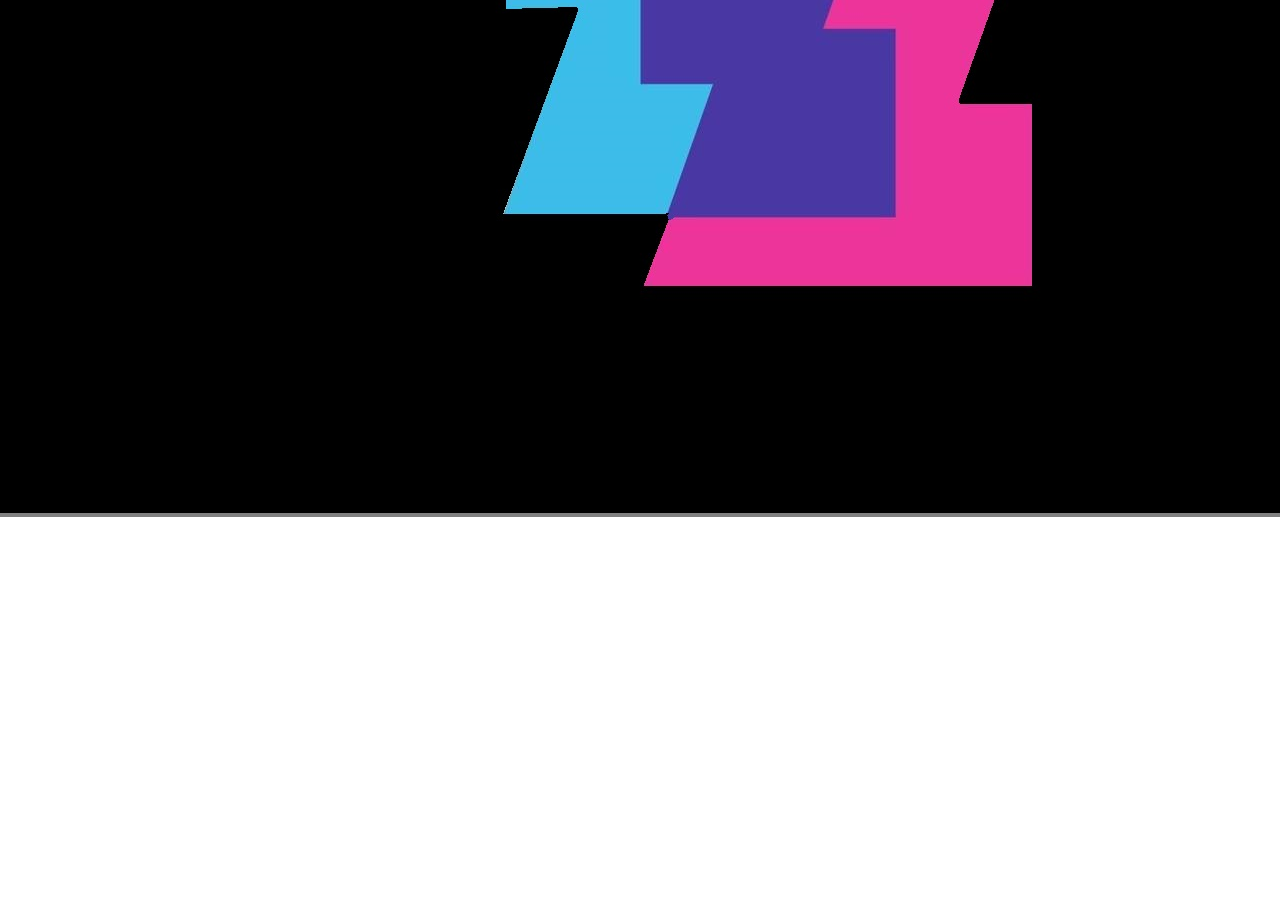
<file: index.html>
<!DOCTYPE html>
<html lang="en">

<head>
    <meta charset="UTF-8">
    <meta name="viewport" content="width=device-width, initial-scale=1.0">
    <title>Portfolio Otavio</title>
    <link rel="stylesheet" href="script.css">
</head>

<body>


    <nav>
        <ul>
            <li><img src="perfil.png" class="perfil"></li>
            <li class="a"> <a href="index.html">Home</li></a>
            <li>|</li>
            <li class="a"><a href="about.html">Portfolio</li></a>
            <li>|</li>
            <li class="a"><a href="services.html">Services</li></a>
            <li>|</li>
            <li class="a"><a href="contacts.html">Contacts</li></a>
        </ul>
        <div>

            <p class="nome">Enzo Zon</p>
            <p class="descricao">Desenvolvedor de Software</p>
            <p class="descricao">Desenvolvedor de Aplicativos</p>
            <p class="descricao">Freelancer</p>
            <p class="descricao">Progamador HTML</p>

            <img id="foto" src="unnamed.png" alt="unnamed">


        </div>




</body>

</html>
</file>
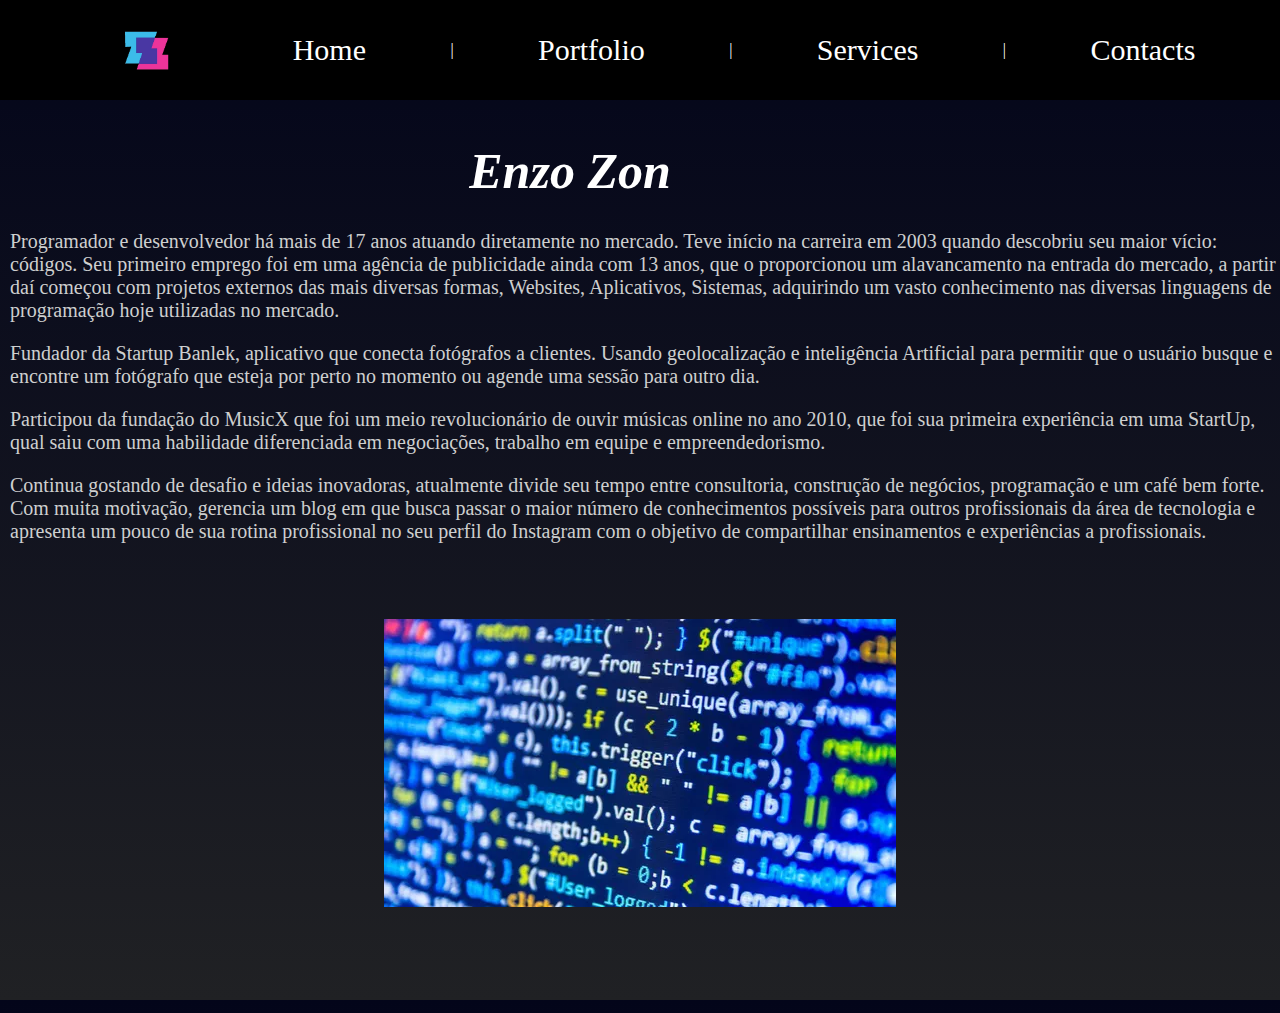
<file: about.html>
<!DOCTYPE html>

<head>
    <meta http-equiv="X-UA-Compatible" content="IE=edge">
    <link rel="stylesheet" href="about.css">
    <title>Portfolio Otavio</title>
</head>

<body>

    <nav>
        <ul>
            <li><img src="perfil.png" class="perfil"></li>
            <li class="a"> <a href="index.html">Home</li></a>
            <li>|</li>
            <li class="a"><a href="about.html">Portfolio</li></a>
            <li>|</li>
            <li class="a"><a href="services.html">Services</li></a>
            <li>|</li>
            <li class="a"><a href="contacts.html">Contacts</li></a>
        </ul>
        <nav>

            <div class="texto">

                <h3>Enzo Zon</h3>

                <p> Programador e desenvolvedor há mais de 17 anos atuando diretamente no mercado.
                    Teve início na carreira em 2003 quando descobriu seu maior vício: códigos. Seu primeiro emprego
                    foi
                    em uma agência de publicidade ainda com 13 anos, que o proporcionou um alavancamento na entrada
                    do
                    mercado, a partir daí começou com projetos externos das mais diversas formas, Websites,
                    Aplicativos,
                    Sistemas, adquirindo um vasto conhecimento nas diversas linguagens de programação hoje
                    utilizadas no
                    mercado.</p>

                <p>Fundador da Startup Banlek, aplicativo que conecta fotógrafos a clientes. Usando geolocalização e
                    inteligência Artificial para permitir que o usuário busque e encontre um fotógrafo que esteja
                    por
                    perto no momento ou agende uma sessão para outro dia.</p>

                <p>Participou da fundação do MusicX que foi um meio revolucionário de ouvir músicas online no ano
                    2010,
                    que foi sua primeira experiência em uma StartUp, qual saiu com uma habilidade diferenciada em
                    negociações, trabalho em equipe e empreendedorismo.</p>

                <p>Continua gostando de desafio e ideias inovadoras, atualmente divide seu tempo entre consultoria,
                    construção de negócios, programação e um café bem forte. Com muita motivação, gerencia um blog
                    em
                    que busca passar o maior número de conhecimentos possíveis para outros profissionais da área de
                    tecnologia e apresenta um pouco de sua rotina profissional no seu perfil do Instagram com o
                    objetivo
                    de compartilhar ensinamentos e experiências a profissionais.</p>
                <div class="container">
                    <img class="foto2" src="prog.png">
                </div>
            </div>




</body>

</html>
</file>
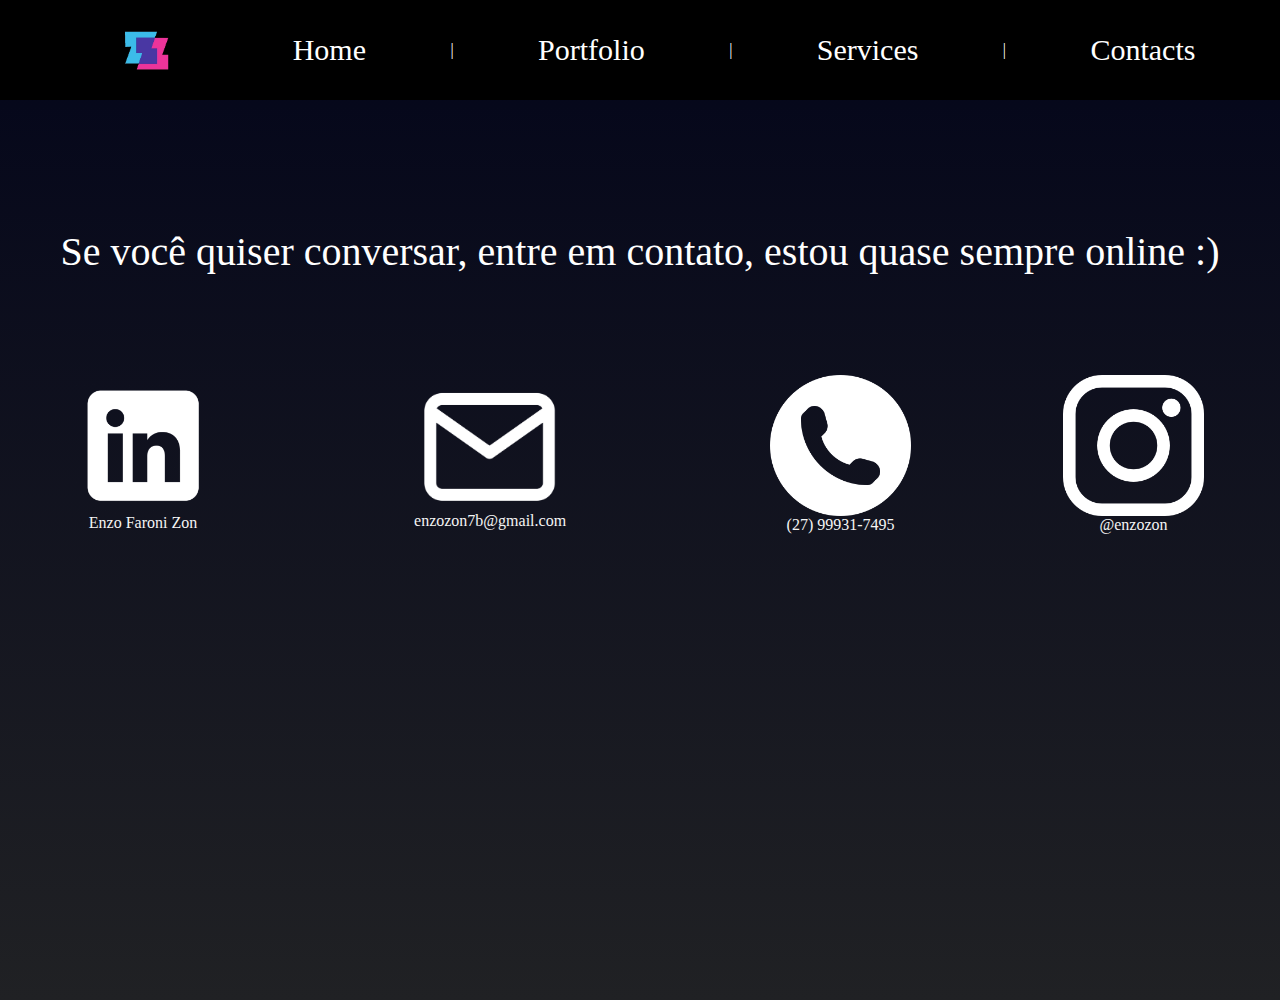
<file: contacts.html>
<!DOCTYPE html>

<head>
    <meta http-equiv="X-UA-Compatible" content="IE=edge">
    <link rel="stylesheet" href="contacts.css">
    <title>Portfolio Otavio</title>
</head>

<body>
    <main class="main">


        <nav>
            <ul class="header">
                <li><img src="perfil.png" class="perfil"></li>
                <li class="a"> <a href="index.html">Home</li></a>
                <li>|</li>
                <li class="a"><a href="about.html">Portfolio</li></a>
                <li>|</li>
                <li class="a"><a href="services.html">Services</li></a>
                <li>|</li>
                <li class="a"><a href="contacts.html">Contacts</li></a>
            </ul>
        </nav>

        <div class="texto">

            <p class="paragrafo">Se você quiser conversar, entre em contato, estou quase sempre online :)</p>
        </div>




        <div class="imagem">

            <div class="BOX2">

                <div class="box">
                    <img class="png" src="linkedin.png">
                    <p class="descricao">Enzo Faroni Zon</p>
                </div>
                <div class="box">
                    <img class="png_email" src="email.png">
                    <p class="descricao">enzozon7b@gmail.com</p>
                </div class="box">
                <div class="box">
                    <img class="png" src="telefone.png" alt="">
                    <p class="descricao">(27) 99931-7495</p>
                </div>
                <div class="box">
                    <img class="png" src="instagram.png" alt="">
                    <p class="descricao">@enzozon</p>
                </div>

            </div>



    </main>
</body>

</html>
</file>
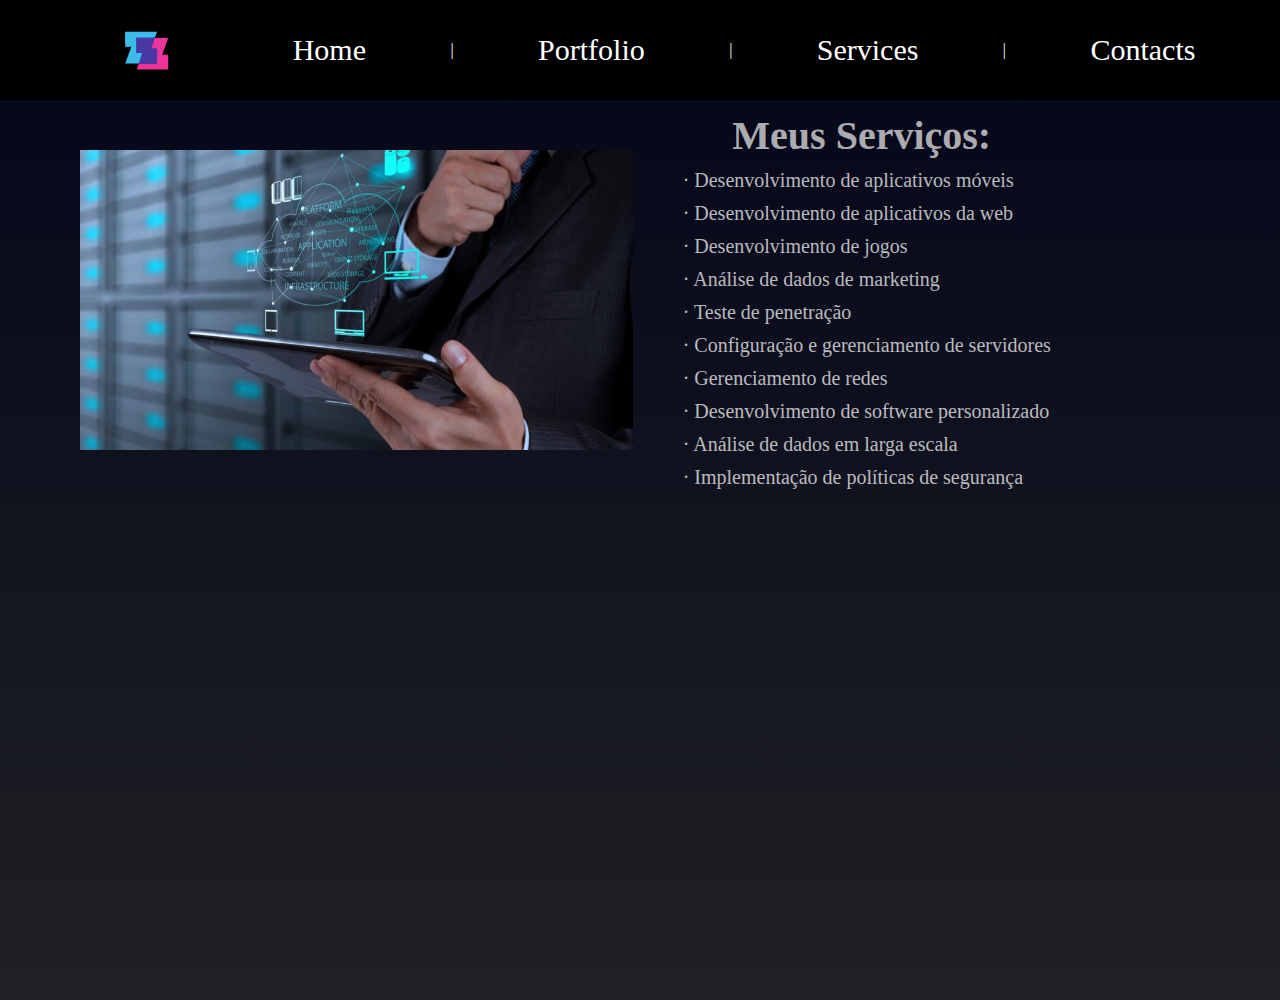
<file: services.html>
<!DOCTYPE html>

<head>
    <meta http-equiv="X-UA-Compatible" content="IE=edge">
    <link rel="stylesheet" href="services.css">
    <title>Portfolio Otavio</title>
</head>

<body>
    <main class="main">


        <nav>
            <ul class="header">
                <li><img src="perfil.png" class="perfil"></li>
                <li class="a"> <a href="index.html">Home</li></a>
                <li>|</li>
                <li class="a"><a href="about.html">Portfolio</li></a>
                <li>|</li>
                <li class="a"><a href="services.html">Services</li></a>
                <li>|</li>
                <li class="a"><a href="contacts.html">Contacts</li></a>
            </ul>
            <nav>

                <main class="main">

                    <div class="imagem">
                        <div class="PNG">
                            <img class="png" src="ti.jpg" alt="htmlcss">

                            <nav>

                                <h1 class="cabecalho"> Meus Serviços: </h1>
                                <ul class="services">
                                    <li> · Desenvolvimento de aplicativos móveis</li>
                                    <li>· Desenvolvimento de aplicativos da web</li>
                                    <li>· Desenvolvimento de jogos </li>
                                    <li>· Análise de dados de marketing </li>
                                    <li>· Teste de penetração
                                    </li>
                                    <li>· Configuração e gerenciamento de servidores
                                    </li>
                                    <li>· Gerenciamento de redes
                                    </li>
                                    <li>· Desenvolvimento de software personalizado
                                    </li>
                                    <li>· Análise de dados em larga escala
                                    </li>
                                    <li>· Implementação de políticas de segurança
                                    </li>


                                </ul>

                            </nav>
                        </div>
                    </div>







                </main>

</body>

</html>
</file>
<file: script.css>
* { 
    margin: 0;
    padding: 0;
}

nav ul {
    display: flex;
    width: 100%;
    background-color: beige;
    height: 50px;
    align-items: center;
    justify-content: space-evenly;
    list-style: none;
    position: fixed;
    
}

a {
    text-decoration: none;
}

nav ul li {

    text-decoration: none;

}

li:hover {
     background-color: grey;

}

section#portifolio {
    background-color: blue;
    display: flex;
    height: 400px;
    width: 100%;
    align-items: center;
    justify-content: center;
}

section#servico {
    background-color: green;
    display: flex;
    height: 400px;
    width: 100%;
    align-items: center;
    justify-content: center;
}

section#contato {
    background-color: yellow;
    display: flex;
    height: 400px;
    width: 100%;
    align-items: center;
    justify-content: center;
}
</file>
<file: about.css>
* {
    background: transparent;
    outline: none;
    margin: 0;
    padding: 0;
}

.container {
    display: flex;
    justify-content: center;
    align-items: center;
    height: 500px;
    margin-top: -50px;
}

img {
    width: 500pxqw24wq;
    height: auto;
}

body {
    background: linear-gradient(to bottom, #03051a, #202124);
    height: 1000px;

}


nav ul {
    display: flex;
    width: 100%;
    background-color: black;
    height: 100px;
    align-items: center;
    justify-content: space-evenly;
    list-style: none;
    position: fixed;

}

a {
    text-decoration: none;
    color: white;
    font-size: 30px;
}

nav ul li {
    color: white;
    text-decoration: none;

}

li.a:hover {
    background-color: #373737;
    transform: scale(1.05);
    border-radius: 10px;

}

.perfil {

    width: 80x;
    height: 80px;

}

h3 {
    display: flex;
    align-items: flex-end;
    justify-content: center;
    height: 200px;
    color: #ffffff;
    font-size: 50px;
    margin-right: 140px;
    font-style: oblique;
    margin-bottom: 30px;
}

p {
    display: flex;
    align-items: center;
    justify-content: center;
    color: #cecfcf;
    margin-left: 10px;
    font-size: 20px;
    margin-bottom: 20px;
}
</file>
<file: contacts.css>
* {
    background: transparent;
    outline: none;
    margin: 0;
    padding: 0;
}

.container {
    display: flex;
    justify-content: center;
    align-items: center;
    height: 500px;
    margin-top: -50px;
}

img {
    width: 500pxqw24wq;
    height: auto;
}

body {
    background: linear-gradient(to bottom, #03051a, #202124);
    height: 1000px;

}


nav ul {
    display: flex;
    width: 100%;
    background-color: black;
    height: 100px;
    align-items: center;
    justify-content: space-evenly;
    list-style: none;
    position: fixed;

}

a {
    text-decoration: none;
    color: white;
    font-size: 30px;
}

nav ul li {
    color: white;
    text-decoration: none;

}

li.a:hover {
    background-color: #373737;
    transform: scale(1.05);
    border-radius: 10px;

}

.perfil {

    width: 80x;
    height: 80px;

}

.texto {
    margin-top: 0px;
    height: 275px;
    display: flex;
    align-items: flex-end;
    justify-content: center;
    color: white;
}

.BOX1 {

    display: flex;
    justify-content: center;
    align-items: center;
}

.paragrafo {
    font-size: 40px;
    text-align: center;
}

.BOX2 {
    margin-top: 0px;
    display: flex;
    justify-content: space-around;
    align-items: center;

}

.box {
    display: flex;
    flex-direction: column;
    justify-content: center;
    align-items: center;
    margin-top: 100px;

}

.png {
    width: 48%;
    height: 48%;

}

.png_email {
    width: 32.5%;
    height: 32.5%;
}

.descricao {
    margin-bottom: 100px;
    color: whitesmoke;

}
</file>
<file: services.css>
* {
    background: transparent;
    outline: none;
    margin: 0;
    padding: 0;
}

body {
    background: linear-gradient(to bottom, #03051a, #202124);
    height: 1000px;

}


nav ul.header {
    display: flex;
    width: 100%;
    background-color: black;
    height: 100px;
    align-items: center;
    justify-content: space-evenly;
    list-style: none;
    position: fixed;

}

a {
    text-decoration: none;
    color: white;
    font-size: 30px;
}

nav ul li {
    color: white;
    text-decoration: none;

}

li.a:hover {
    background-color: #373737;
    transform: scale(1.05);
    border-radius: 10px;

}

.perfil {

    width: 80x;
    height: 80px;

}

.PNG {
    justify-content: flex-start;
    align-items: center;
    display: flex;
    height: 600px;
}

.png {
    width: 50%;
    height: 50%;
    margin-top: 0px;
    margin-left: 80px;
}

.cabecalho {
    display: flex;
    justify-content: center;
    align-items: center;
    margin-left: 40px;
    color: rgba(226, 226, 226, 0.76);
    font-size: 40px;

}

.main {
    display: flex;
    align-items: center;

}

ul.services li {
    margin-top: 10px;
    display: flex;
    justify-content: flex-start;
    align-items: flex-end;
    margin-left: 50px;
    font-size: 20px;
    color: rgba(255, 255, 255, 0.719);

}
</file>
